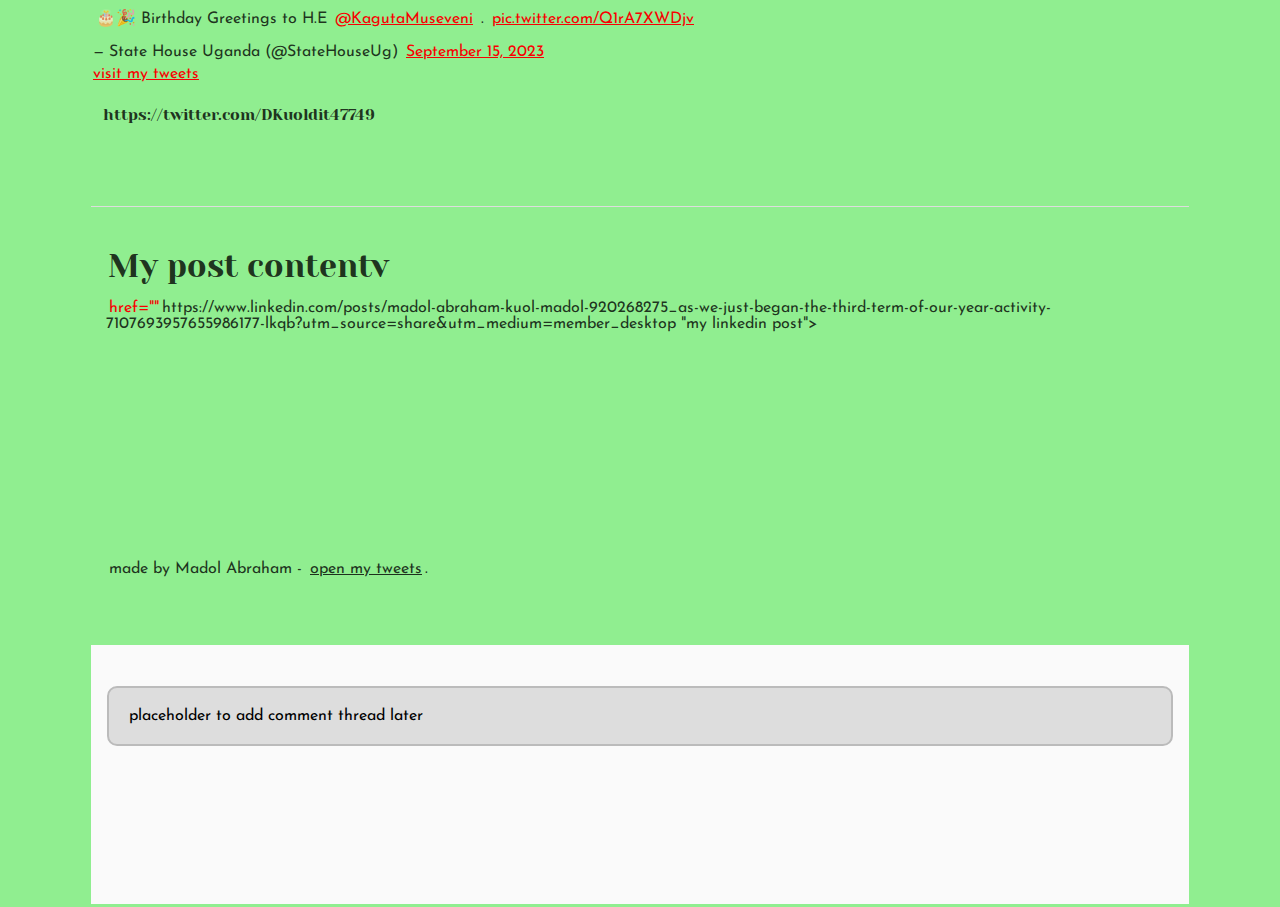
<file: css_basic/tweets.html>
<!DOCTYPE html>
<html lang="en">
  <head>
    <meta charset="UTF-8" />
    <meta name="viewport" content="width=device-width, initial-scale=1.0" />
    <title>My tweets</title>
    <link href="base.css" rel="stylesheet">
    <link href="styles.css" rel="stylesheet">
  </head>
  <body>
    <blockquote class="twitter-tweet">
      <p lang="en" dir="ltr">
        🎂🎉 Birthday Greetings to H.E
        <a href="https://twitter.com/KagutaMuseveni?ref_src=twsrc%5Etfw"
          >@KagutaMuseveni</a
        >
        . <a href="https://t.co/Q1rA7XWDjv">pic.twitter.com/Q1rA7XWDjv</a>
      </p>
      &mdash; State House Uganda (@StateHouseUg)
      <a
        href="https://twitter.com/StateHouseUg/status/1702592649327264236?ref_src=twsrc%5Etfw"
        >September 15, 2023</a
      >
    </blockquote>
    <script
      async
      src="https://platform.twitter.com/widgets.js"
    ></script>
    <a href="tweets.html">visit my tweets</a>
    <header>
      <ul>
        <li>
         <a>https://twitter.com/DKuoldit47749</a>
        </li>
      </ul>
    </header>
    <main>
      <article>
        <h2>My post contentv</h2>
        <a> href=""</a>https://www.linkedin.com/posts/madol-abraham-kuol-madol-920268275_as-we-just-began-the-third-term-of-our-year-activity-7107693957655986177-lkqb?utm_source=share&utm_medium=member_desktop "my linkedin post">
      </article>
    </main>
    <footer>
      <p>made by Madol Abraham - <a href="https://twitter.com/DKuoldit47749" target="_blank">open my tweets</a>.</p>
    </footer>
    <aside>
      <p>placeholder to add comment thread later</p>
    </aside>

  </body>
</html>
</file>
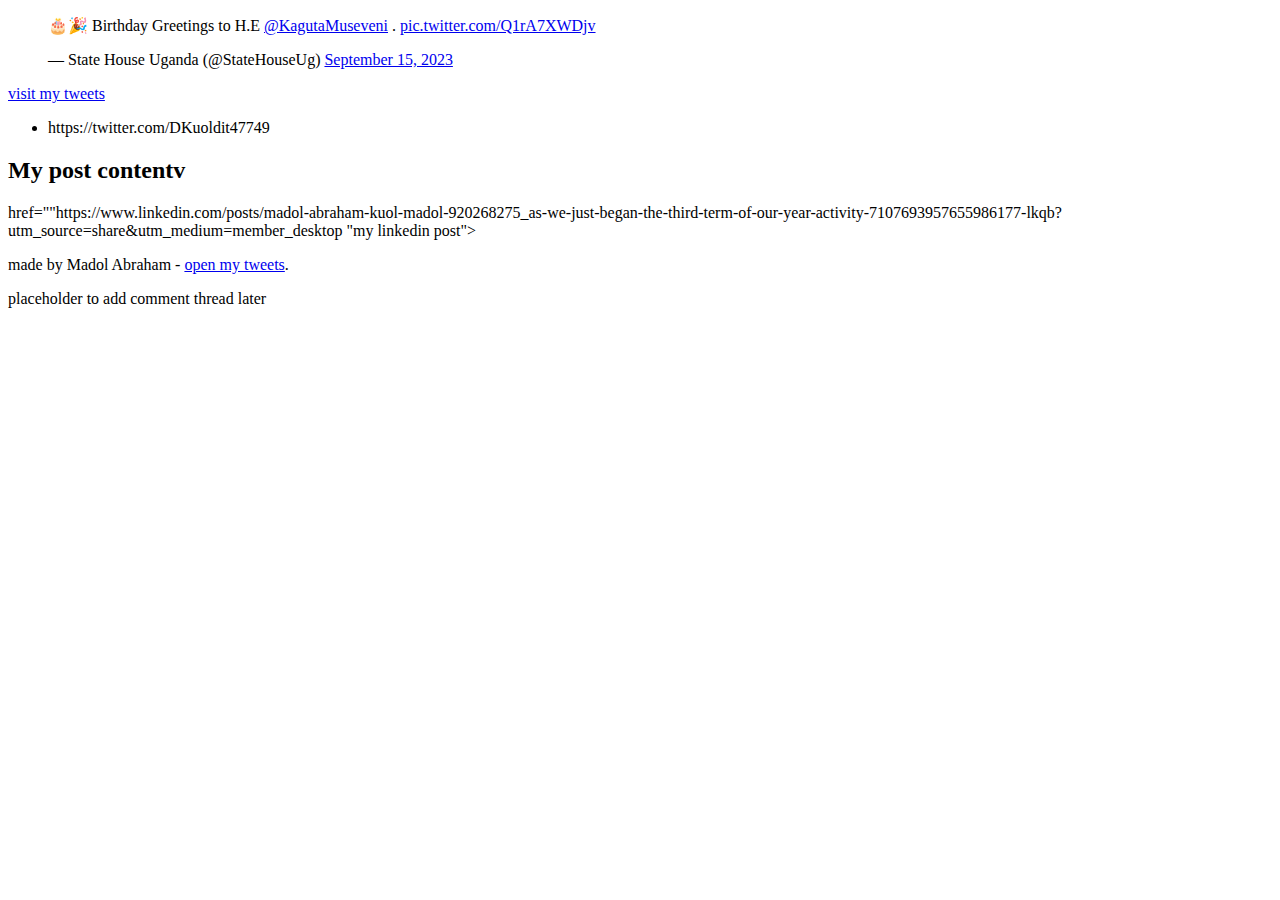
<file: html_basic/tweets.html>
<!DOCTYPE html>
<html lang="en">
  <head>
    <meta charset="UTF-8" />
    <meta name="viewport" content="width=device-width, initial-scale=1.0" />
    <title>My tweets</title>
  </head>
  <body>
    <blockquote class="twitter-tweet">
      <p lang="en" dir="ltr">
        🎂🎉 Birthday Greetings to H.E
        <a href="https://twitter.com/KagutaMuseveni?ref_src=twsrc%5Etfw"
          >@KagutaMuseveni</a
        >
        . <a href="https://t.co/Q1rA7XWDjv">pic.twitter.com/Q1rA7XWDjv</a>
      </p>
      &mdash; State House Uganda (@StateHouseUg)
      <a
        href="https://twitter.com/StateHouseUg/status/1702592649327264236?ref_src=twsrc%5Etfw"
        >September 15, 2023</a
      >
    </blockquote>
    <script
      async
      src="https://platform.twitter.com/widgets.js"
    ></script>
    <a href="tweets.html">visit my tweets</a>
    <header>
      <ul>
        <li>
         <a>https://twitter.com/DKuoldit47749</a>
        </li>
      </ul>
    </header>
    <main>
      <article>
        <h2>My post contentv</h2>
        <a> href=""</a>https://www.linkedin.com/posts/madol-abraham-kuol-madol-920268275_as-we-just-began-the-third-term-of-our-year-activity-7107693957655986177-lkqb?utm_source=share&utm_medium=member_desktop "my linkedin post">
      </article>
    </main>
    <footer>
      <p>made by Madol Abraham - <a href="https://twitter.com/DKuoldit47749" target="_blank">open my tweets</a>.</p>
    </footer>
    <aside>
      <p>placeholder to add comment thread later</p>
    </aside>

  </body>
</html>
</file>
<file: css_basic/base.css>
/* Importing webfonts */
/* (If you're learning CSS, you should disregard that) */

@import url(https://fonts.googleapis.com/css?family=Yeseva+One);
@import url(https://fonts.googleapis.com/css?family=Josefin+Sans:400,700,700italic,400italic);


/* CSS reset rules */

html, body {
	height: 100%;
	min-height: 100%;
}
html, body, div, span, applet, object, iframe,
h1, h2, h3, h4, h5, h6, p, blockquote, pre,
a, abbr, acronym, address, big, cite, code,
del, dfn, img, ins, kbd, q, s, samp,
small, strike, sub, sup, tt, var,
b, u, i, center,
dl, dt, dd,
fieldset, form, label, legend,
table, caption, tbody, tfoot, thead, tr, th, td,
article, aside, canvas, details, embed, 
figure, figcaption, footer, header, hgroup, 
menu, nav, output, ruby, section, summary,
time, mark, audio, video {
	margin: 1px;
	padding: 2px;
	border: 2px;
	font-size: 100%;
	font: inherit;
	vertical-align: baseline;
}
/* HTML5 display-role reset for older browsers */
article, aside, details, figcaption, figure, 
footer, header, hgroup, menu, nav, section {
	display: block;
}
body {
	line-height: 1;
}
blockquote, q {
	quotes: none;
}
blockquote:before, blockquote:after,
q:before, q:after {
	content: '';
	content: none;
}
table {
	border-collapse: collapse;
	border-spacing: 0;
}


/* Fonts and colors */

body {
	font-family: 'Josefin Sans', serif;
	color: rgba(0, 0, 0, 0.8);
}
h1, h2, h3, h4, h5, h6, header {
	font-family: 'Yeseva One', sans-serif;
}
article {
}
header {
	border-bottom: 1px solid rgb(221,221,221);
	transition: border-bottom-color 1s ease;
}
header a {
	color: rgba(0, 0, 0, 0.8);
}
aside {
	background: #FAFAFA;
}
aside p {
	border: 2px solid #bbb;
	background: #ddd;
	color: black;
}
footer a {
	color: rgba(0, 0, 0, 0.8);
}
a {
	color: #F80002;
}


/* Positioning and margins */

@media (min-width: 1100px) {
	body {
		width: 1100px;
		margin: 0 auto;
	}
}

article {
	padding: 40px 15px;
}
article > *:first-child {
	margin-top: 0;
}
aside {
	padding: 40px 15px;
}
header .right {
	float: right;
	margin: 0 10px 15px;
}


/* Header */
header {
	padding: 20px 0;
	height: 80px;
}
header ul {
	list-style: none;
	margin: 0;
	padding: 0;
}
header li {
	display: inline;
	vertical-align:middle;
}
header li:first-child {
	margin: 0;
}
header li a {
	margin: 0 10px;
}
header li.logo {
	font-size: 30px;
}
header a {
	text-decoration: none;
}


/* Aside */

aside p {
	border-radius: 10px;
	padding: 20px 20px;
}


/* Footer */

footer {
	padding: 5px 15px;
	height: 80px;
}


/* Text styles and margins */

p {
	margin-bottom: 15px;
}
h1 {
	font-size: 36px;
	margin: 40px 0 20px;
}
h2 {
	font-size: 32px;
	margin: 30px 0 15px;
}
h3 {
	font-size: 28px;
	margin: 25px 0 10px;
}
h4 {
	font-size: 20px;
	font-weight: bold;
	margin: 20px 0 10px;
}
h5 {
	font-size: 18px;
	font-weight: bold;
	margin: 15px 0 10px;
}
h6 {
	font-weight: bold;
	margin: 5px 0;
}

@media (max-width: 800px) {
  body.works_on_smartphone {
  	display: block;
  }
  body.works_on_smartphone main {
  	display: block;
  }
  header .right {
  	float: none;
  }
}
</file>
<file: css_basic/styles.css>
body
{
    display: flex;
    flex-direction: column;
    background-color: lightgreen;
    background-size:cover;
    background-repeat: no-repeat;
}

main
{
    display:flex
    flex-direction: row;
    flex: auto;
}

aside
{
    flex: 1;
    overflow-y: auto;
}

table,th,td
{
    border: 1px solid black;
    width: 100%;
}
</file>
